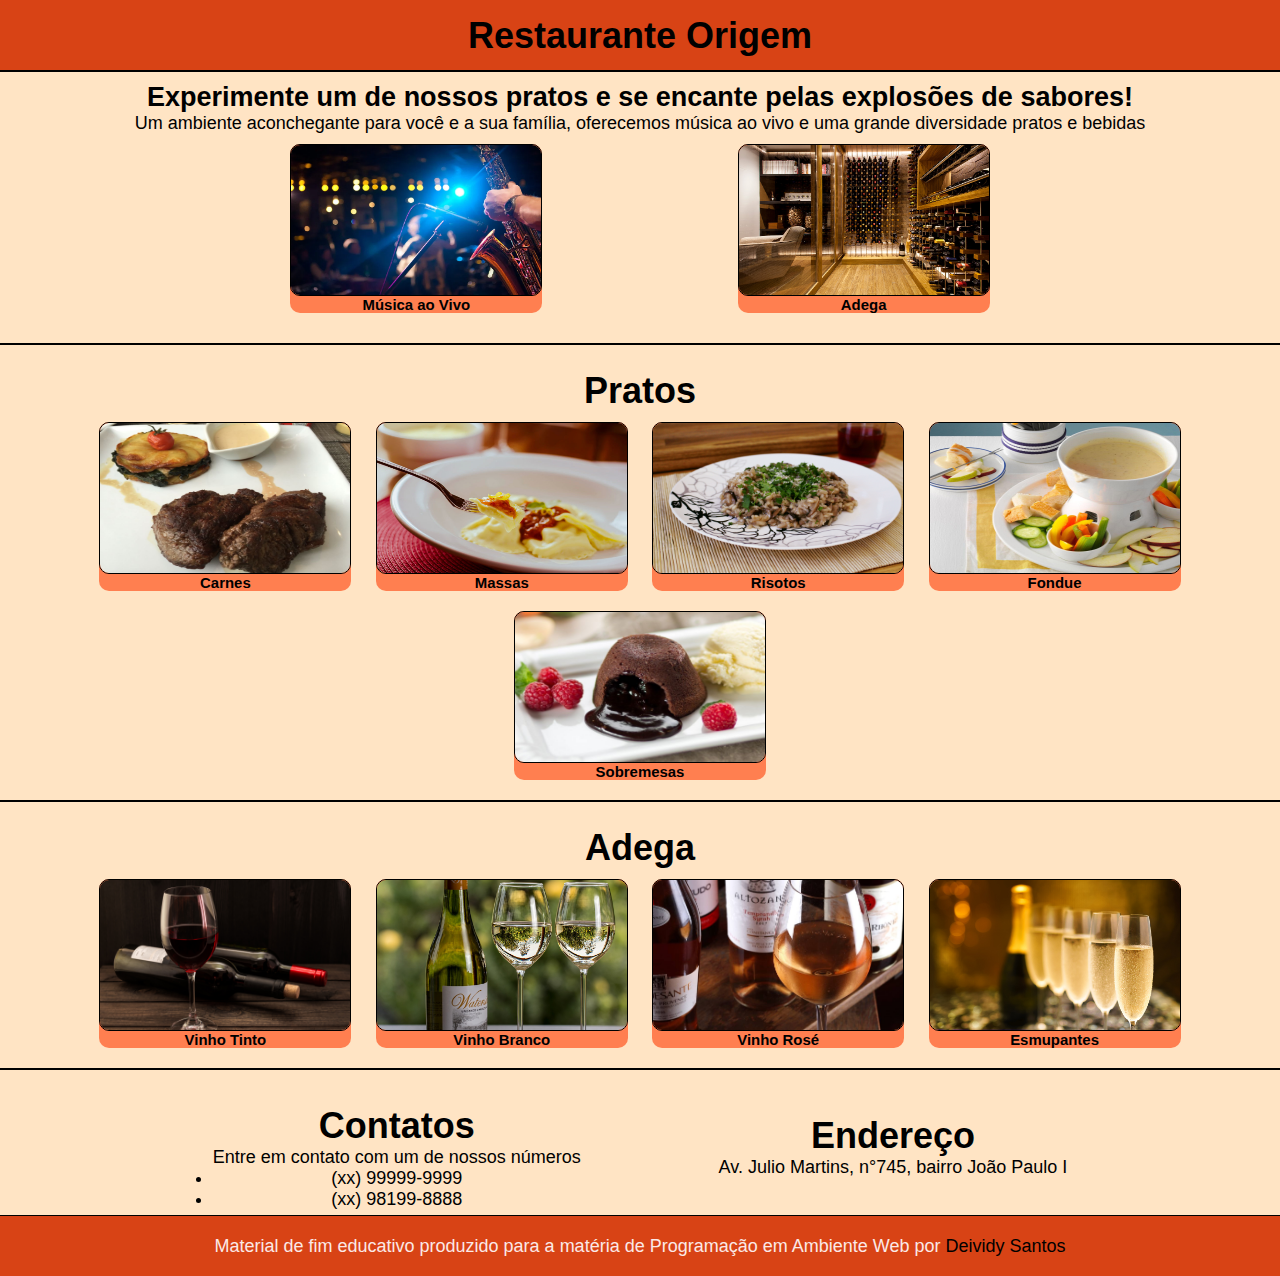
<file: projeto1/index.html>
<!DOCTYPE html>
<html lang="pt-br">
<head>
    <meta charset="UTF-8">
    <link rel="stylesheet" type="text/css" href="css/style.css" meida="screen">
    <title>Restaurante</title>
</head>

<body>

    <header>
        <h1>Restaurante Origem</h1>
    </header>
    
    <section class="restaurante">
        <h2>Experimente um de nossos pratos e se encante pelas explosões de sabores!</h2>
            Um ambiente aconchegante para você e a sua família, oferecemos música ao vivo e uma grande diversidade pratos e bebidas
        
        <div class="icones">
            <div class="icone">
                <img src="imagens/musica_ao_vivo.jpg" alt="musica ao vivo">
                <h5>Música ao Vivo</h5>
            </div>

            <div class="icone">
                <img src="imagens/adega.jpg" alt="adega">
                <h5>Adega</h5>
            </div>
        </div>
    </section>
    
    <hr color="black">

    <section class="pratos">
        <h1>Pratos</h1>

        <div class="icones">
            <div class="icone">
                <img src="imagens/pratos/carnes.jpg" alt="carnes">
                <h5>Carnes</h5>
            </div>

            <div class="icone">
                <img src="imagens/pratos/massa.jpg" alt="massas">
                <h5>Massas</h5>
            </div>

            <div class="icone">
                <img src="imagens/pratos/risoto.jpg" alt="risoto">
                <h5>Risotos</h5>
            </div>

            <div class="icone">
                <img src="imagens/pratos/fondue.jpg" alt="fondue">
                <h5>Fondue</h5>
            </div>

            <div class="icone">
                <img src="imagens/pratos/petit gateau.jpg" alt="Petit Gateau">
                <h5>Sobremesas</h5>
            </div>
        </div>
    </section>

    <hr color="black">

    <section class="vinhos">
        
        <h1>Adega</h1>

        <div class="icones">

            <div class="icone">
                <img src="imagens/vinhos/tinto.jpeg" alt="vinho tinto">
                <h5>Vinho Tinto</h5>
            </div>

            <div class="icone">
                <img src="imagens/vinhos/branco.jpg" alt="vinho branco">
                <h5>Vinho Branco</h5>
            </div>

            <div class="icone">
                <img src="imagens/vinhos/rose.jpg" alt="vinho rosé">
                <h5>Vinho Rosé</h5>
            </div>

            <div class="icone">
                <img src="imagens/vinhos/espumante.jpg" alt="espumante">
                <h5>Esmupantes</h5>
            </div>

        </div>
    </section>

    <hr color="black">

    <section class="me-encontre">
        <div class="icones">
            <div class="contato">
                <h1>Contatos</h1>
                Entre em contato com um de nossos números
                <ul>
                    <li>(xx) 99999-9999</li>
                    <li>(xx) 98199-8888</li>
                </ul>
            </div>
    
            <div class="endereco">
                <h1>Endereço</h1>
                Av. Julio Martins, n°745, bairro João Paulo I
            </div>
        </div>
    </section>
    
    <footer>
        Material de fim educativo produzido para a matéria de Programação em Ambiente Web por <a href="https://github.com/deividysantos">Deividy Santos</a> 
    </footer>
</body>
</html>
</file>
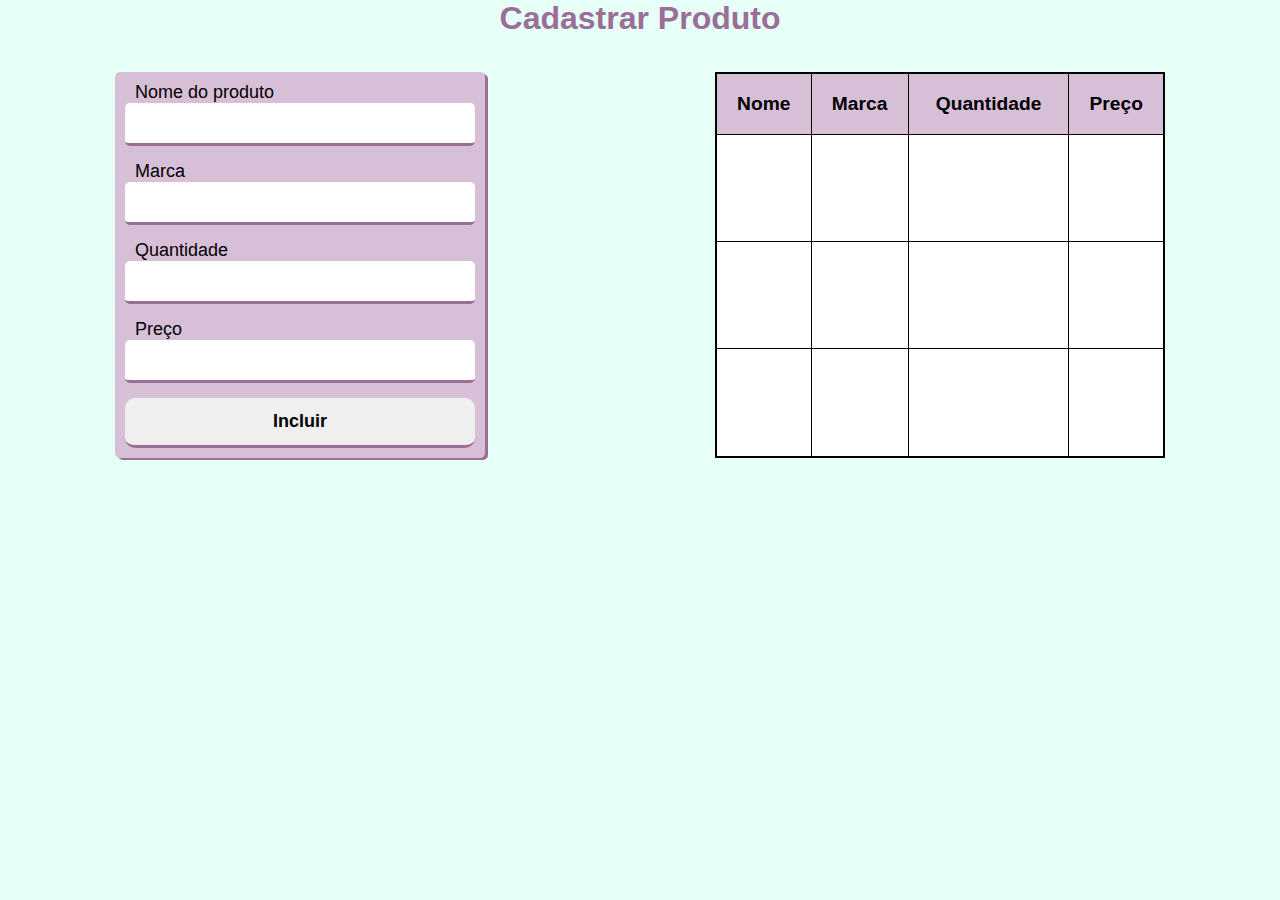
<file: projeto2/index.html>
<!DOCTYPE html>
<html lang="pt-br">
<head>
    <meta charset="UTF-8">
    <meta http-equiv="X-UA-Compatible" content="IE=edge">
    <meta name="viewport" content="width=device-width, initial-scale=1.0">
    <title>Cadastrar Produto</title>
    <link rel="stylesheet" href="Style.css">
    <script src="VerificarDados.js"></script>
    <script src="Scripts.js"></script>

</head>
<body onload="PopularTabela(), ApagarDadosDoForm()">
    
    <header>
        <h1>Cadastrar Produto</h1>
    </header>

    <div class="corpo">

        <form>

            <label for="nomeProduto">Nome do produto</label>
            <input oninput="NomeOk()" type="text" name="nomeProduto" id="idNomeProduto">
    
            <label for="marcaProduto">Marca</label>
            <input oninput="MarcaOk()" type="text" name="marcaProduto" id="idMarcaProduto">
    
            <label for="quantidadeProduto">Quantidade</label>
            <input oninput="QuantidadeOk()" type="number" name="quantidadeProduto" id="idQuantidadeProduto">
    
            <label for="precoProduto">Preço</label> 
            <input oninput="PrecoOk()" type="number" name="precoProduto" id="idPrecoProduto">
    
            <button onclick="VerificarInput()">Incluir</button>
    
        </form>
        
        <table>
            <thead>
                <tr>
                    <th>Nome</th>
                    <th>Marca</th>
                    <th>Quantidade</th>
                    <th>Preço</th>
                </tr>
            </thead>

            <tbody id="corpoTabela">

            </tbody>
        </table>
    </div>
</body>
</html>
</file>
<file: projeto1/css/style.css>
*{
    margin: 0;
    padding: 0;
    font-family: Verdana, Geneva, Tahoma, sans-serif;
}

body{
    color: #000000;
    font-size: large;
    background-color: bisque;
}

header{
    height: 40px;
    width: auto;
    text-align: center;
    padding: 15px;
    border-bottom: 2px solid #000000;
    background-color: #d84315;
}

section{
    width: auto;
    text-align: center;
    padding-top: 25px;
}

.restaurante{
    padding: 10px 20px;
}

.icones{
    display: flex;
    flex-direction: row;
    margin: 10px 75px 0 75px;
    justify-content: space-evenly;
    flex-wrap: wrap;
}

.icone{
    display: flex;
    flex-direction: column;
    margin-bottom: 20px;
    background-color: coral;
    border-radius: 10px;
}

.icone img{
    height: 150px;
    width: 250px;
    border: 1.5px solid #000000;
    border-radius: 10px;
}

.endereco{
    margin-top: 10px;
}

footer{
    margin-top: 5px;
    border-top: 1.5px solid #000000;
    padding-top: 20px;
    height: 40px;
    background-color: #d84315;
    color: #fbe9e7;
    text-align: center;
}

footer a{
    text-decoration: none;
    color: #000000;
}
</file>
<file: projeto2/Style.css>
*{
    margin: 0;
    padding: 0;
    font-family: -apple-system, BlinkMacSystemFont, 'Segoe UI', Roboto, Oxygen, Ubuntu, Cantarell, 'Open Sans', 'Helvetica Neue', sans-serif;
}

body{
    background-color: rgb(230, 255, 247);
}

header{
    text-align: center;
    margin-bottom: 20px;
    color: #9b6e97;
}

.corpo{
    display: flex;
    flex-direction: row;
    flex-wrap: wrap;
    margin-bottom: 10px;
}

form{
    margin-top: 15px;
    margin-left: auto;
    margin-right: auto;
    width: 350px;
    display: flex;
    flex-direction: column;
    font-size: large;
    background-color: rgb(216, 191, 216);
    padding: 10px;
    border-radius: 5px;
    box-shadow: 3px 2px #9b6e97;
}

form label{
    margin-left: 10px;
}

form input{
    margin-bottom: 15px;
    height: 40px;
    border-radius: 5px;
    padding-left: 20px;
    outline: 0;
    font-size: medium;
    border: none;
    border-bottom: 3px solid #9b6e97;
}

form input:focus{
    border-bottom: 3px solid rgb(255, 68, 0);
}

form button{
    cursor: pointer;
    height: 50px;
    border: none;
    border-bottom: 3px solid #9b6e97;
    border-radius: 10px;
    font-size: large;
    outline: none;
    font-weight: 600;
}

table{
    margin-top: 15px;
    width: 450px;
    margin-left: auto;
    margin-right: auto;
    border-collapse: collapse;
    border: 2px solid rgb(0, 0, 0);
    background-color: #ffff;
    
}

td, th{
    border: 1px solid rgb(0, 0, 0);
    padding: 10px;
}

td{
    text-align: center;
    height: 35px;
}

th{
    background-color: rgb(216, 191, 216);
    height: 40px;
    font-size: larger;
}
</file>
